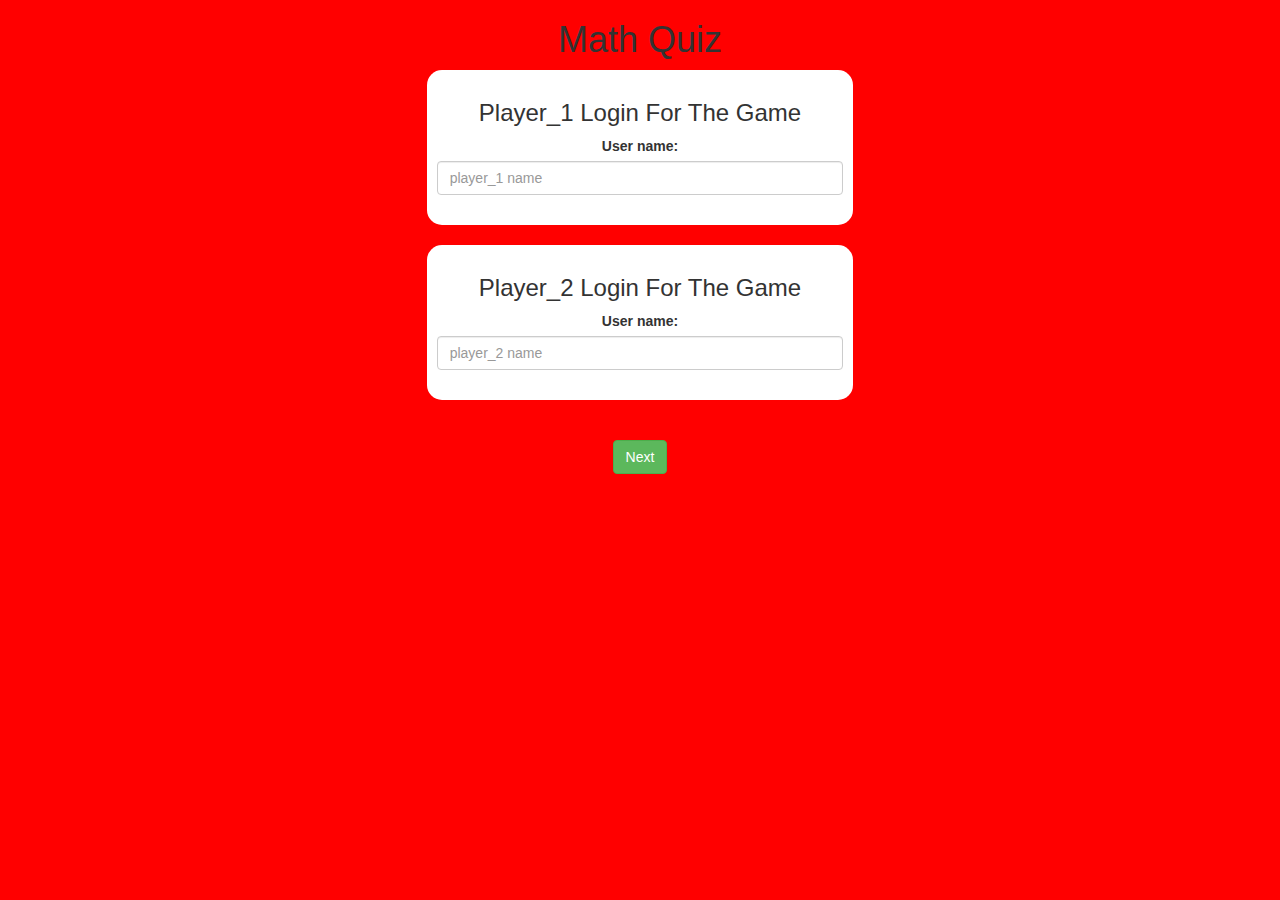
<file: index.html>
<html>
    <head>
        <title>Math Quiz</title>
        <meta name="viewport" content="width=device-width, initial-scale=1">
<link rel="stylesheet" href="https://maxcdn.bootstrapcdn.com/bootstrap/3.4.0/css/bootstrap.min.css">
<script src="https://ajax.googleapis.com/ajax/libs/jquery/3.4.1/jquery.min.js"></script>
<script src="https://maxcdn.bootstrapcdn.com/bootstrap/3.4.0/js/bootstrap.min.js"></script>

<link rel="stylesheet" type="text/css" href="style.css">

<script src="main.js"></script>
    </head>
    <body>
		<center>
      <h1>Math Quiz</h1>  
	<div class="col-lg-4 col-sm-8 col-xs-11 login_div1">
		<h3>Player_1 Login For The Game </h3>
		<label>User name:</label>
		<input type="text" id="player1_name" class="form-control" placeholder="player_1 name">
		<br>
		<br>
	</div>
	<br>
	<div class="col-lg-4 col-sm-8 col-xs-11 login_div2">
		<h3>Player_2 Login For The Game </h3>
		<label>User name:</label>
		<input type="text" id="player2_name" class="form-control" placeholder="player_2 name">
         <br>
		 <br>
	</div>
	<br><br>
	<button onclick="next()" class="btn btn-success">Next</button>
		</center>
    </body>
</html>
</file>
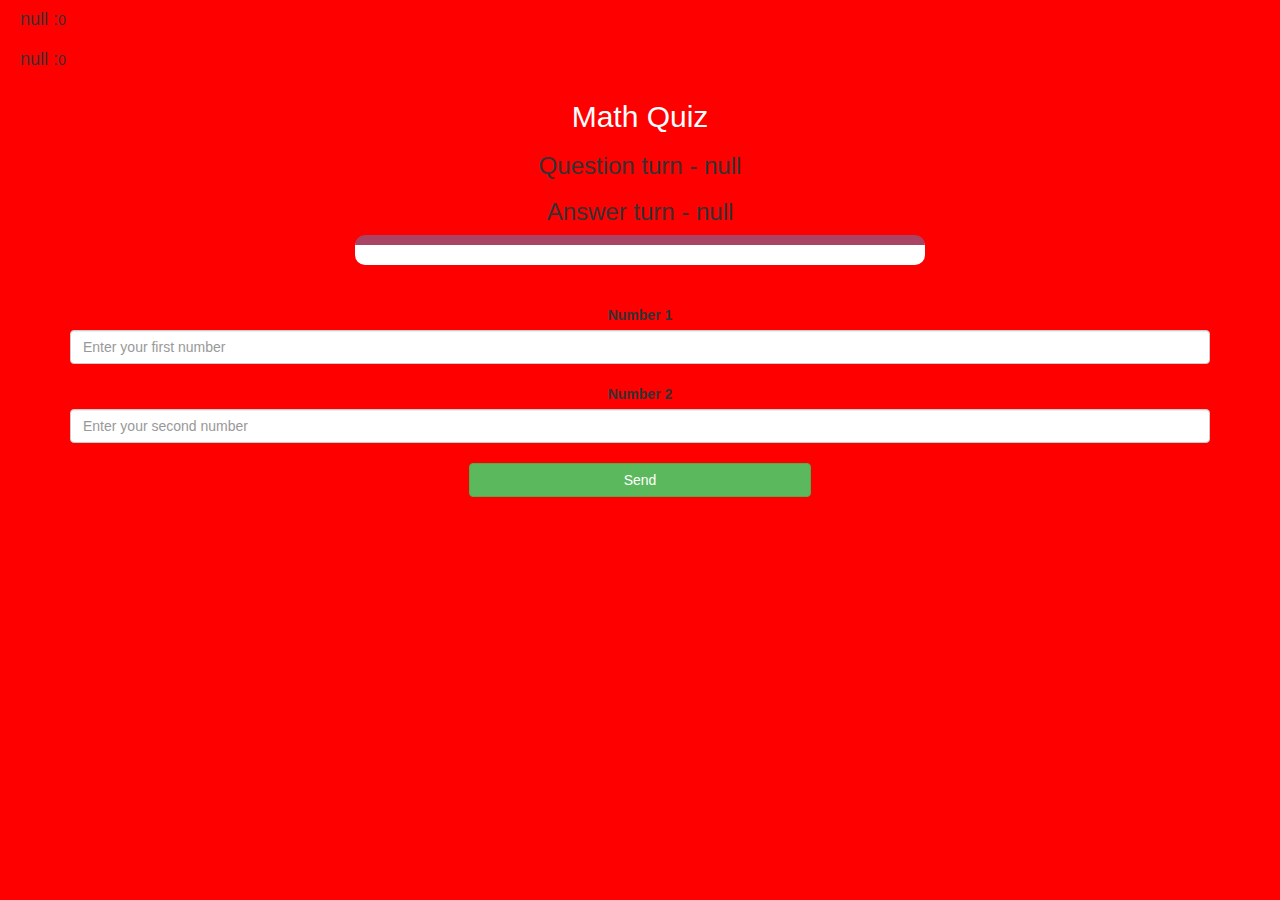
<file: game_page.html>
<!DOCTYPE html>
<html>
<head>
	<title>Math Quiz</title>

<meta name="viewport" content="width=device-width, initial-scale=1">
<link rel="stylesheet" href="https://maxcdn.bootstrapcdn.com/bootstrap/3.4.0/css/bootstrap.min.css">
<script src="https://ajax.googleapis.com/ajax/libs/jquery/3.4.1/jquery.min.js"></script>
<script src="https://maxcdn.bootstrapcdn.com/bootstrap/3.4.0/js/bootstrap.min.js"></script>

<link rel="stylesheet" type="text/css" href="game.css">
</head>
<body>
<h4 id="player1_name"></h4><span id="player1_score"></span>
<br>
<h4 id="player2_name"></h4><span id="player2_score"></span>
<div class="container">
	<center>
		<h2 style="color: white;">Math Quiz</h2>
        <h3 id="player_question"></h3>
		<h3 id="player_answer"></h3>
		<div id="output" class="col-lg-6"></div>
		<br>
		<br>

		<label>Number 1 <b style="color: red"></b></label>
        <input type="number" id="number1" class="form-control" placeholder="Enter your first number">
		<br>
		<label>Number 2 <b style="color: red"></b></label>
		<input type="number" id="number2" class="form-control" placeholder="Enter your second number">
		<br>
        <button onclick="send()" class="btn btn-success" style="width: 30%;">Send</button>
	</center>
</div>

<script src="game_page.js"></script>
</body>
</html>
</file>
<file: style.css>
body
{
	background: red;
    
}

	.login_div1 , .login_div2
	{
		background: white;
		padding: 10px;
		float: none;
		border-radius: 15px;
		text-align: center;
	}


#player1_name , #player2_name
{
	display: inline-block;
	margin-left: 0%;
}
</file>
<file: game.css>
body
{
	background: red;
}

	.login_div1 , .login_div2
	{
		background: white;
		padding: 10px;
		float: none;
		border-radius: 15px;
	}


#player1_name , #player2_name
{
	display: inline-block;
	margin-left: 20px;
}
#word
{
	width: 60%;
}
#word_display
{
	letter-spacing: 5px;
}
#output
{
background: white;
border-radius: 10px;
border-top: 10px solid #AA4465;
padding: 10px;
float: none;
text-align: left;
}
</file>
